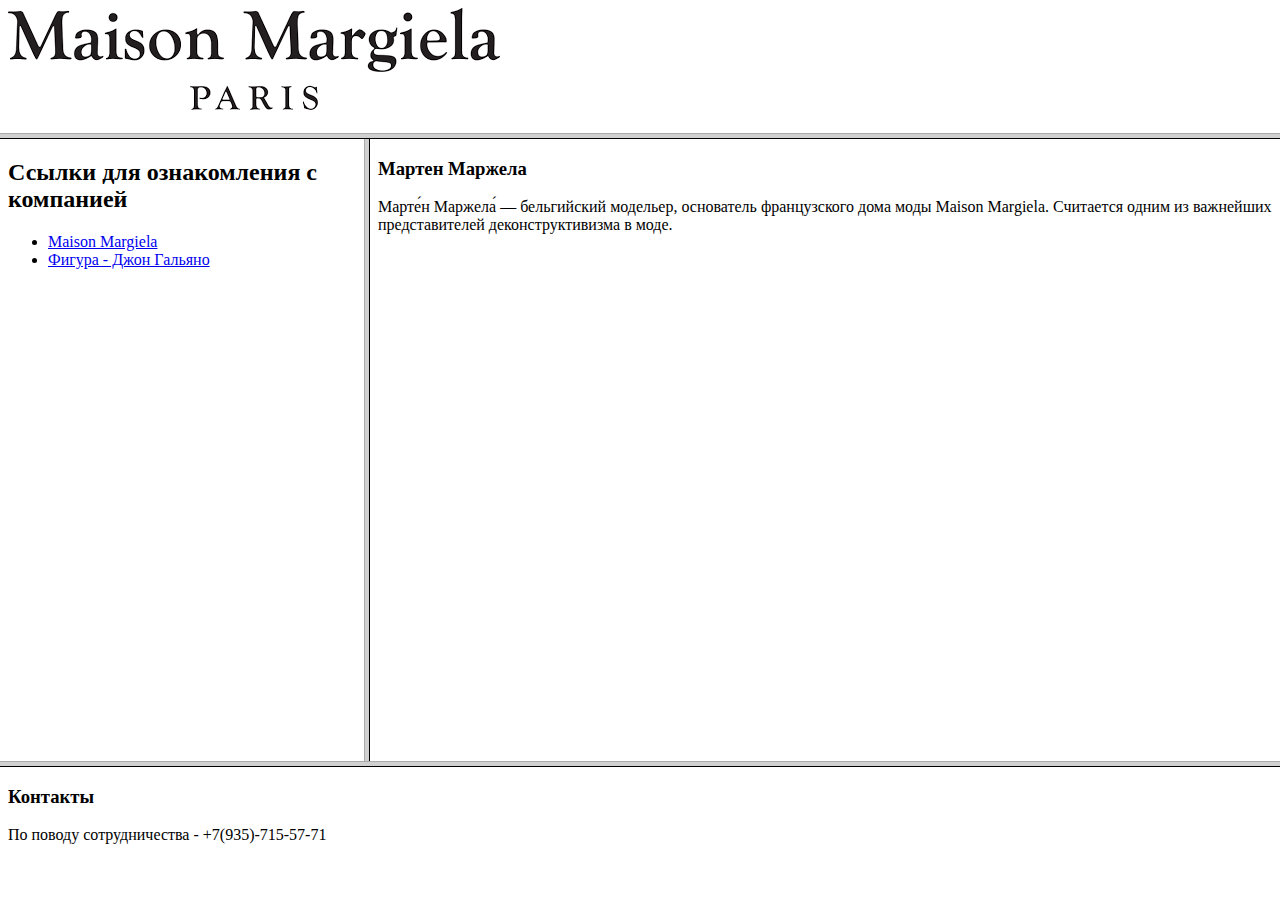
<file: Лабраб 1/index.html>
<!DOCTYPE html>
<html lang="en">
<head>
    <meta charset="UTF-8">
    <meta name="viewport" content="width=device-width, initial-scale=1.0">
    <title>Лабораторная работа 1</title>
</head>
    <frameset rows="15%, *, 15%">
        <frame src="Head.html" name="Head" >
        <frameset cols="30%, 75%">


            <frame src="LeftF.html" name="LeftF">
            <frame src="RightF.html" name="RightF">


        </frameset>
        <frame src="Bot.html" name="Bot">
    </frameset>
</html>
</file>
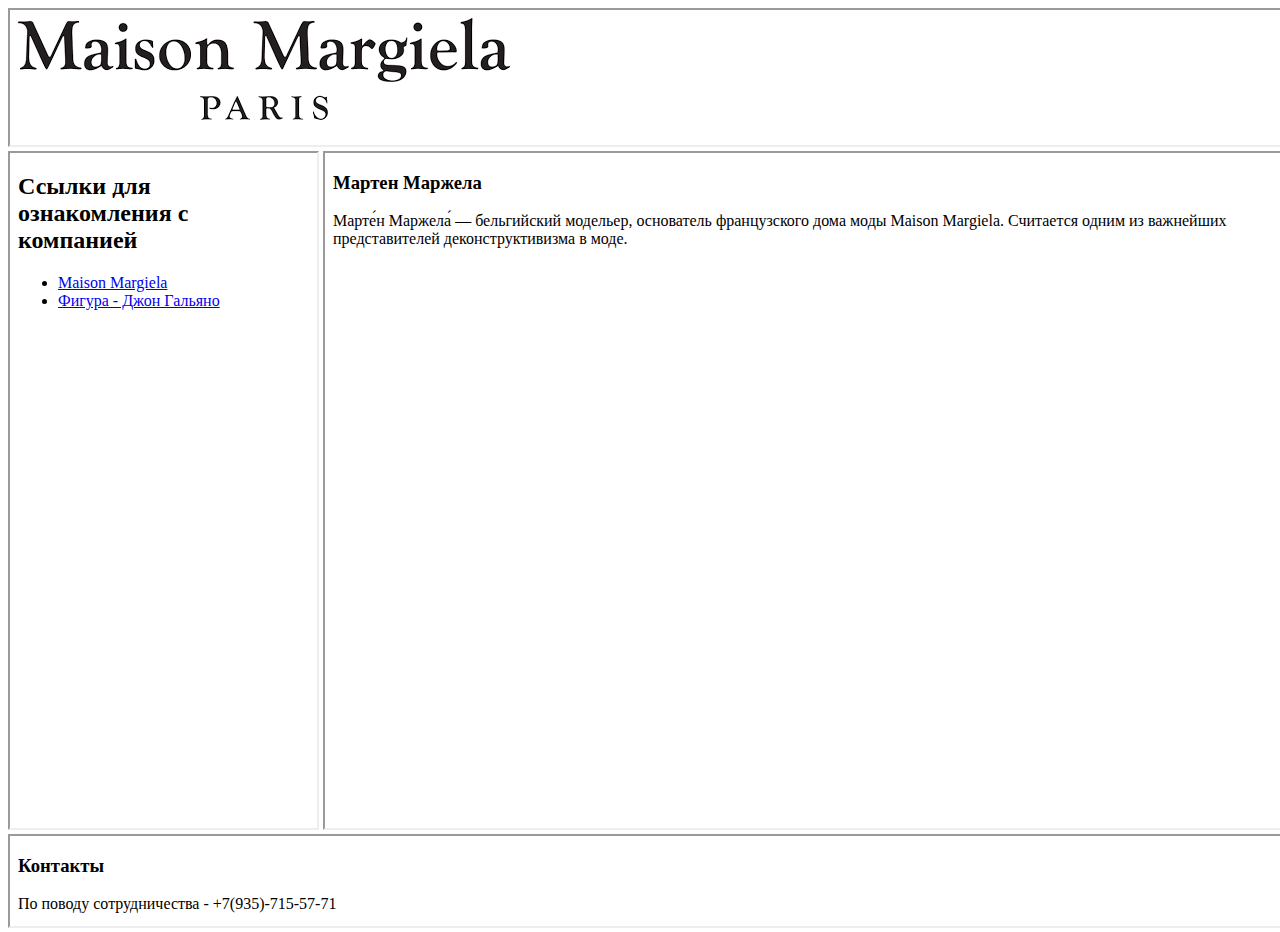
<file: Лабраб 2/index.html>
<!DOCTYPE html>
<html lang="en">
<head>
    <meta charset="UTF-8">
    <meta http-equiv="X-UA-Compatible" content="IE=edge">
    <meta name="viewport" content="width=device-width, initial-scale=1.0">
    <link rel="stylesheet" href="style.css">
    <title>Document</title>
</head>
<body>

<iframe src="Head.html" id="Head"></iframe>
<iframe src="LeftF.html" id="LeftF"></iframe>
<iframe src="RightF.html" id="RightF"></iframe>
<iframe src="Bot.html" id="Bot" ></iframe>

</body>
</html>
</file>
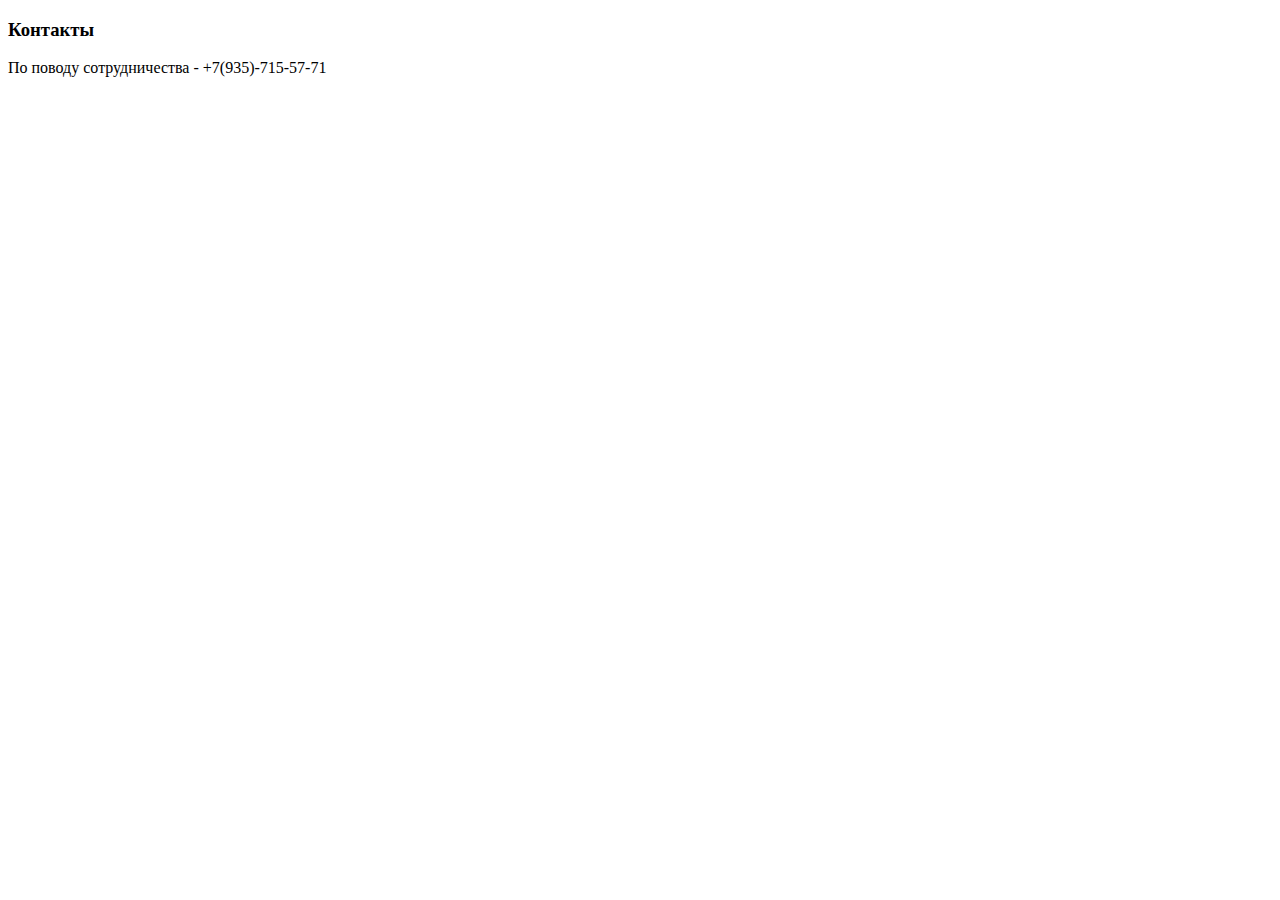
<file: Лабраб 1/Bot.html>
<!DOCTYPE html>
<html lang="ru">
<head>
    <meta charset="UTF-8">
    <meta name="viewport" content="width=device-width, initial-scale=1.0">
    <title>Bottom</title>
</head>
<body>
    <h3>Контакты
    </h3>
    <p>
        По поводу сотрудничества - +7(935)-715-57-71<br>

    </p>
</body>
</html>
</file>
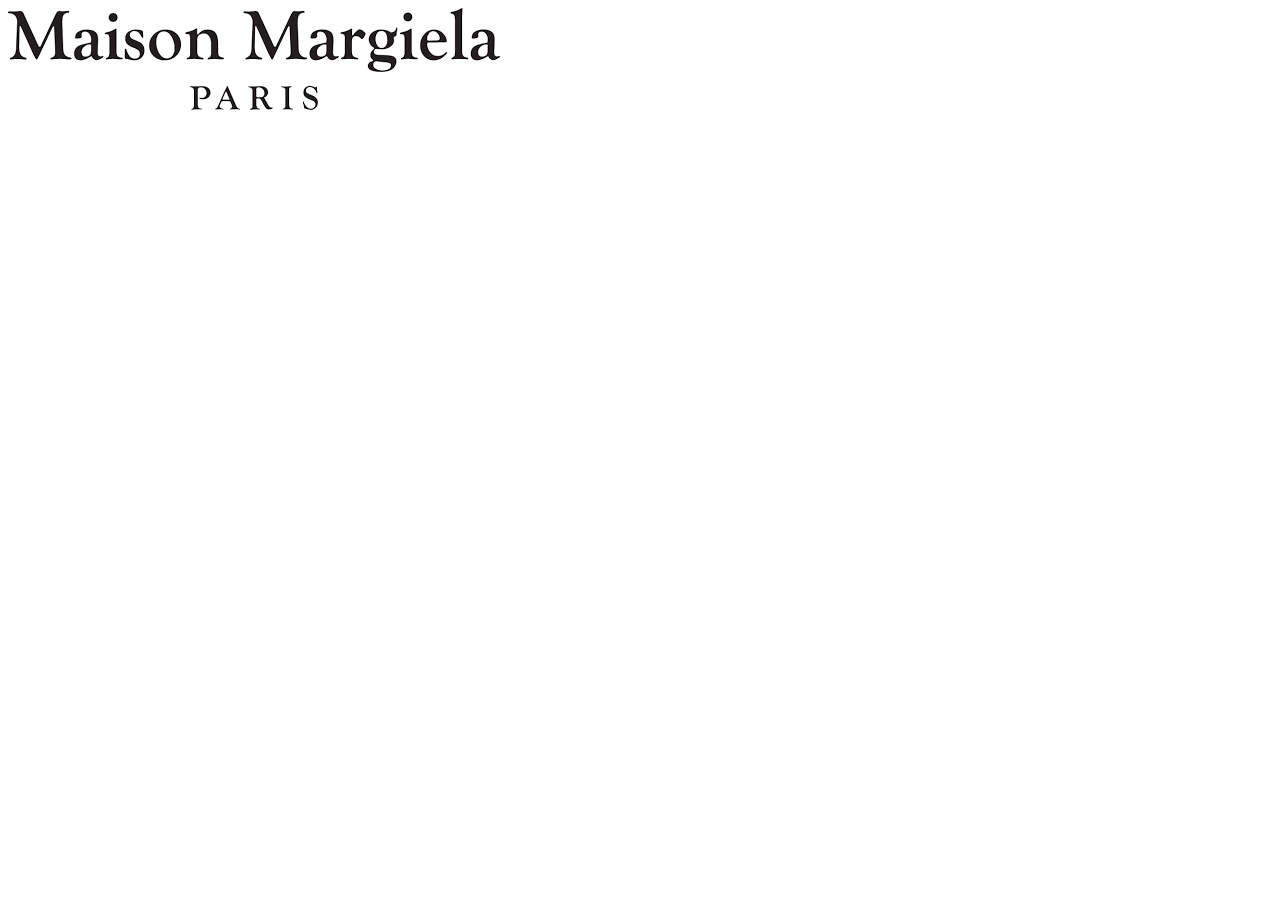
<file: Лабраб 1/Head.html>
<!DOCTYPE html>
<html lang="ru">
<head>
    <meta charset="UTF-8">
    <meta name="viewport" content="width=device-width, initial-scale=1.0">
    <title>Header</title>
</head>
<body>
    <img src="image/MM.jpg">
</body>
</html>
</file>
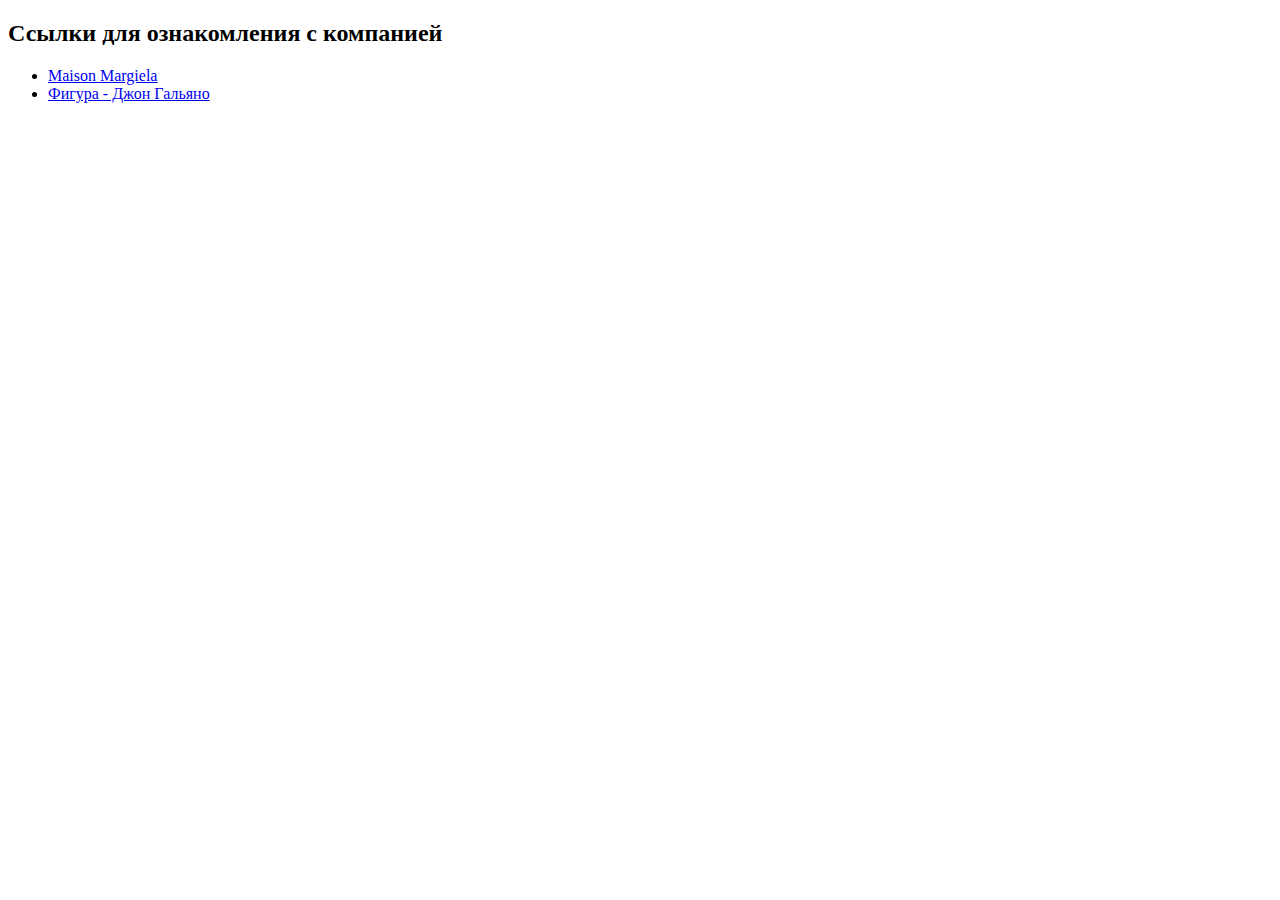
<file: Лабраб 1/LeftF.html>
<!DOCTYPE html>
<html lang="ru">
<head>
    <meta charset="UTF-8">
    <meta name="viewport" content="width=device-width, initial-scale=1.0">
    <title>Left</title>
</head>
<body>

    <h2>Ссылки для ознакомления с компанией</h2>
    
    <ul>
        <li>
            <a href="https://ru.wikipedia.org/wiki/Maison_Margiela">Maison Margiela</a>
        </li>
        <li>
            <a href="https://ru.wikipedia.org/wiki/%D0%93%D0%B0%D0%BB%D1%8C%D1%8F%D0%BD%D0%BE,_%D0%94%D0%B6%D0%BE%D0%BD">Фигура - Джон Гальяно</a> 
        </li>
    </ul>

</body>
</html>
</file>
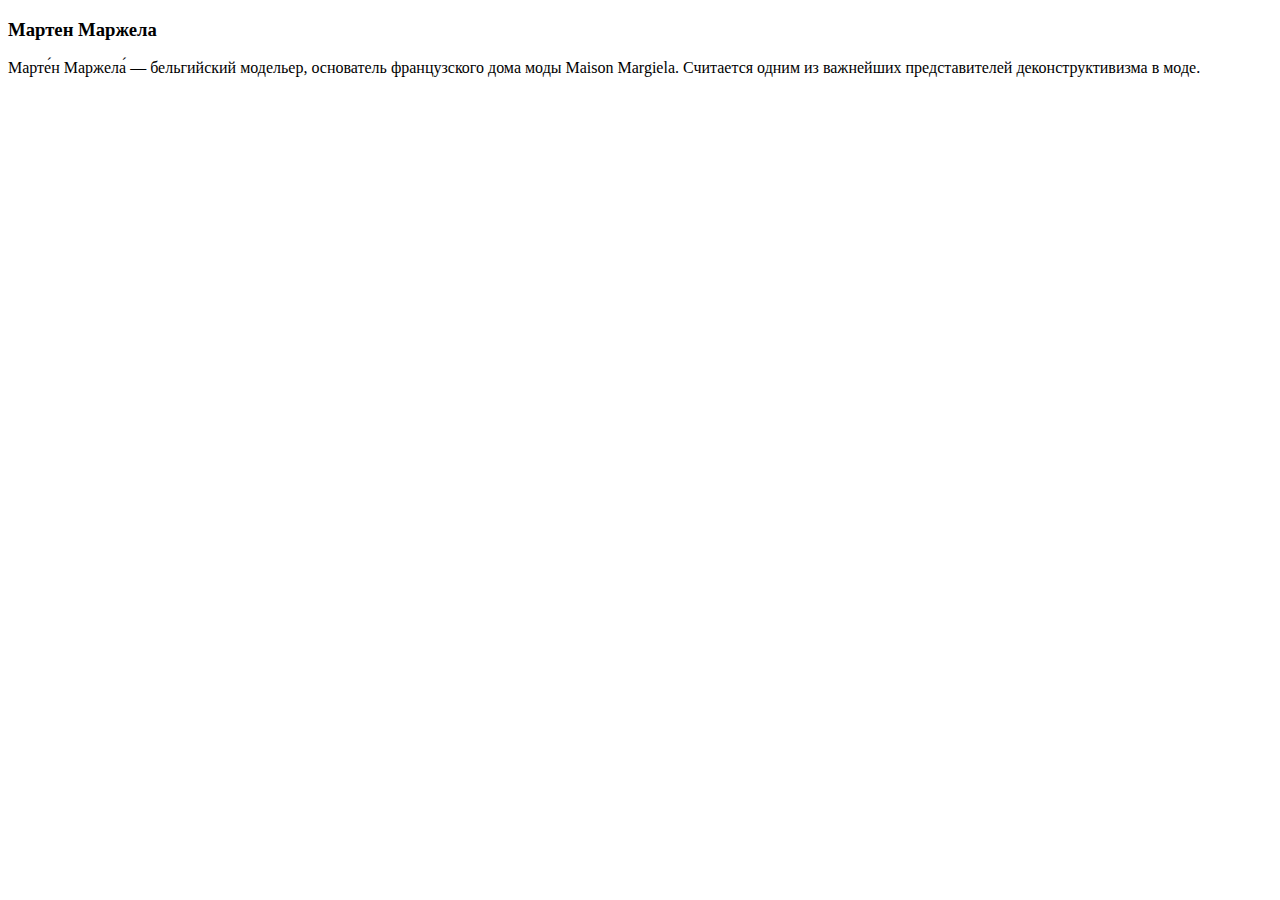
<file: Лабраб 1/RightF.html>
<!DOCTYPE html>
<html lang="ru">
<head>
    <meta charset="UTF-8">
    <meta name="viewport" content="width=device-width, initial-scale=1.0">
    <title>Right</title>
</head>
<body>
    <h3>Мартен Маржела</h3>
    <p>
        Марте́н Маржела́ — бельгийский модельер, основатель французского дома моды Maison Margiela. Считается одним из важнейших представителей деконструктивизма в моде.
    </p>
</body>
</html>
</file>
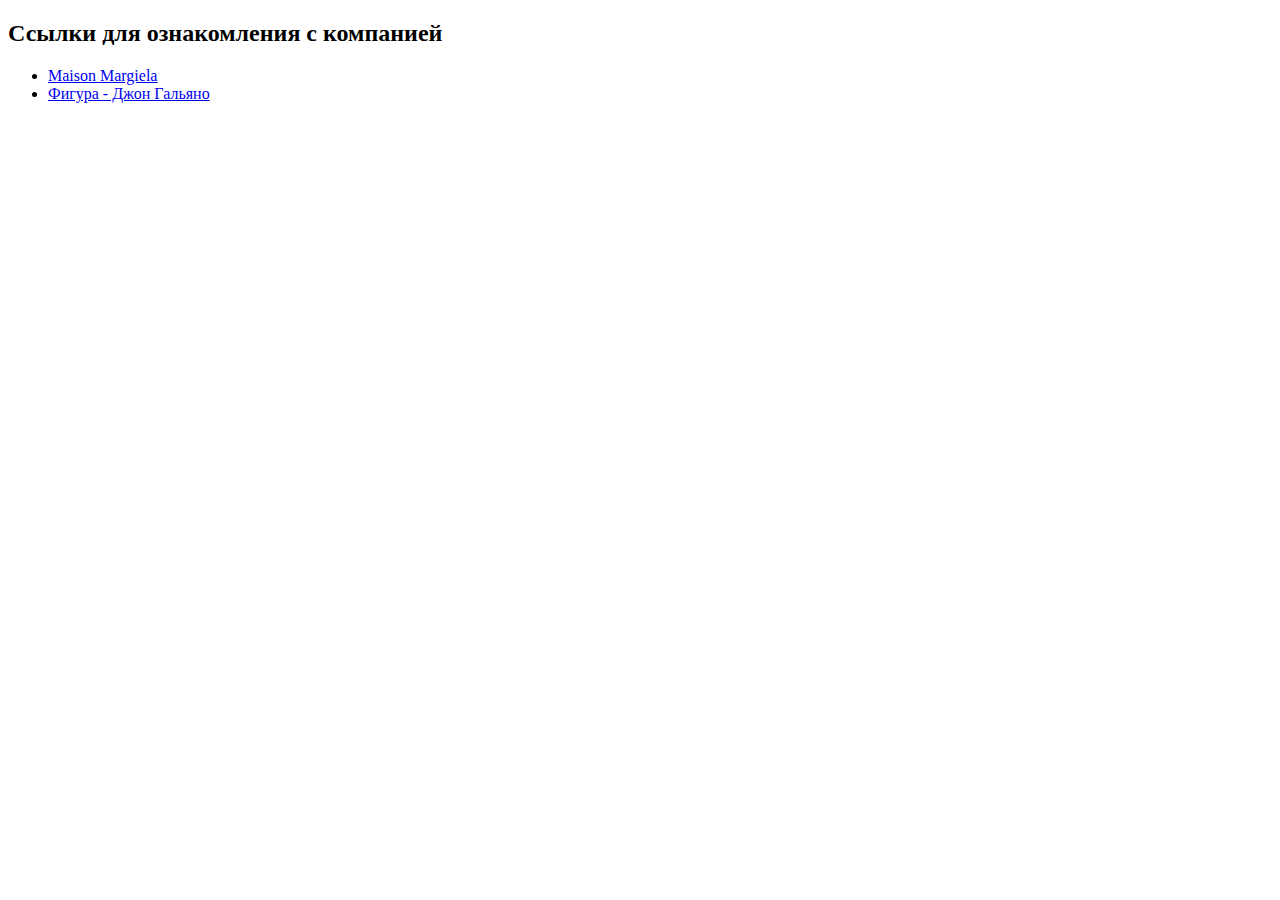
<file: Лабраб 2/LeftF.html>
<!DOCTYPE html>
<html lang="ru">
<head>
    <meta charset="UTF-8">
    <meta name="viewport" content="width=device-width, initial-scale=1.0">
    <title>Left</title>
</head>
<body>


    <h2>Ссылки для ознакомления с компанией</h2>
    
    <ul>
        <li>
            <a href="https://ru.wikipedia.org/wiki/Maison_Margiela">Maison Margiela</a>
        </li>
        <li>
            <a href="https://ru.wikipedia.org/wiki/%D0%93%D0%B0%D0%BB%D1%8C%D1%8F%D0%BD%D0%BE,_%D0%94%D0%B6%D0%BE%D0%BD">Фигура - Джон Гальяно</a> 
        </li>
    </ul>

</body>
</html>
</file>
<file: Лабраб 2/style.css>
html, body{
    width: 100%;
    height: 100%;
}
#Head{
    width: 100%;
    height: 15%;
}
#LeftF{
    width: 24%;
    height: 75%;
}
#RightF{
    width: 75%;
    height: 75%;
}
#Bot{
    width: 100%;
    height: 10%;
}
</file>
